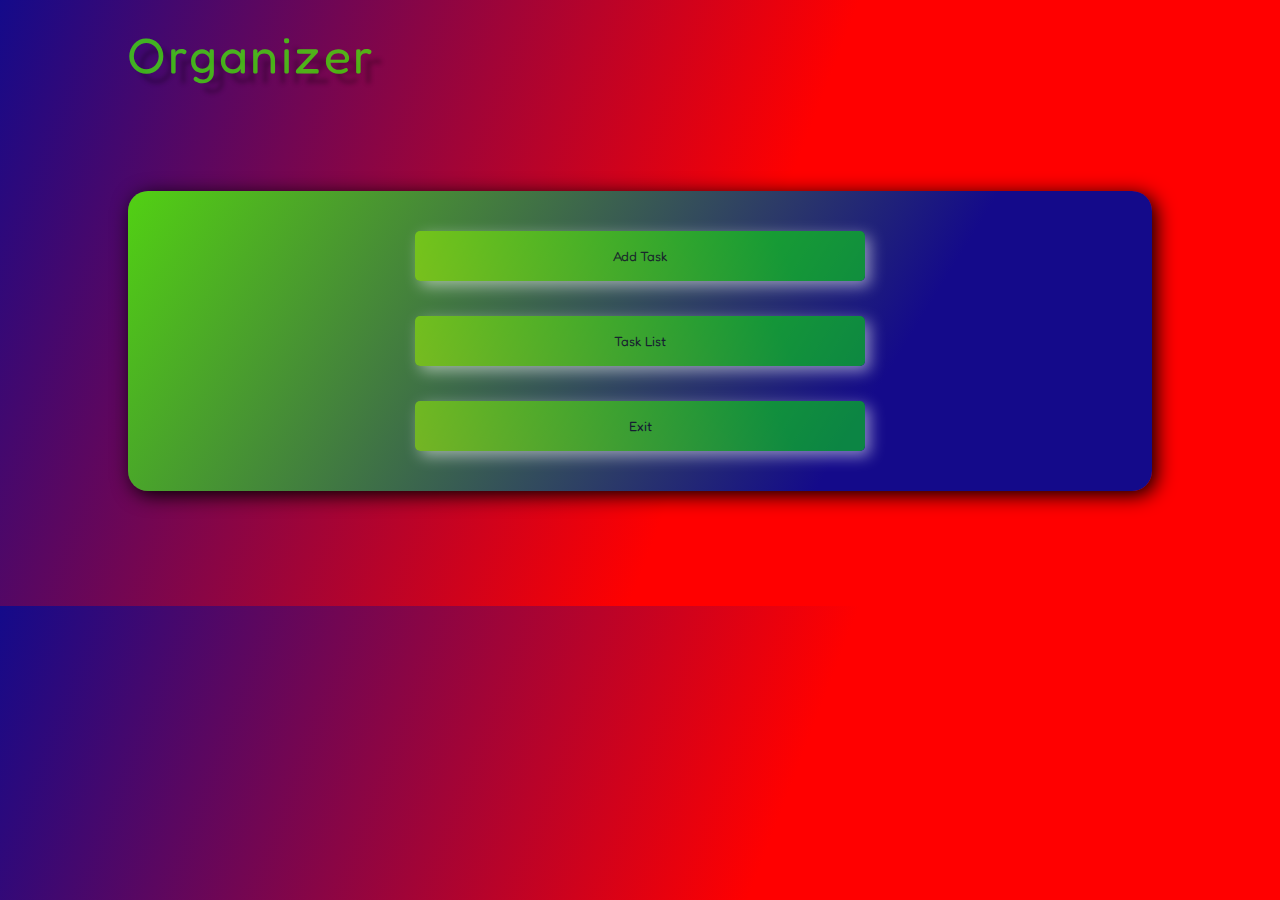
<file: src/main/resources/templates/index.html>
<!DOCTYPE html>
<html lang="en" xmlns:th="http://www.w3.org/1999/xhtml">
<head>

    <link href="https://fonts.googleapis.com/css?family=Fredoka+One" rel="stylesheet">
    <link href="../static/css/main.css" th:href="@{css/main.css}" rel="stylesheet"/>
    <link href="../static/css/starter.css" th:href="@{css/starter.css}" rel="stylesheet"/>


    <meta charset="UTF-8"/>

    <title>Organizer</title>
</head>
<body>
<header>
    <div class="container">
        <h1>Organizer</h1>
    </div>
</header>
<section>
    <div class="container">
            <input class="button" type="button" name="add" value="Add Task" onclick="location.href='/add'"/>
            <input class="button" type="button" name="list" value="Task List" onclick="location.href='/list'"/>
            <input class="button" type="button" name="exit" value="Exit" id="close-window" />
    </div>
</section>
<script type="text/javascript">
    document.getElementById("close-window").addEventListener("click", function(){
        window.open(this.window,'_self').close();
    });
</script>
</body>
</html>
</file>
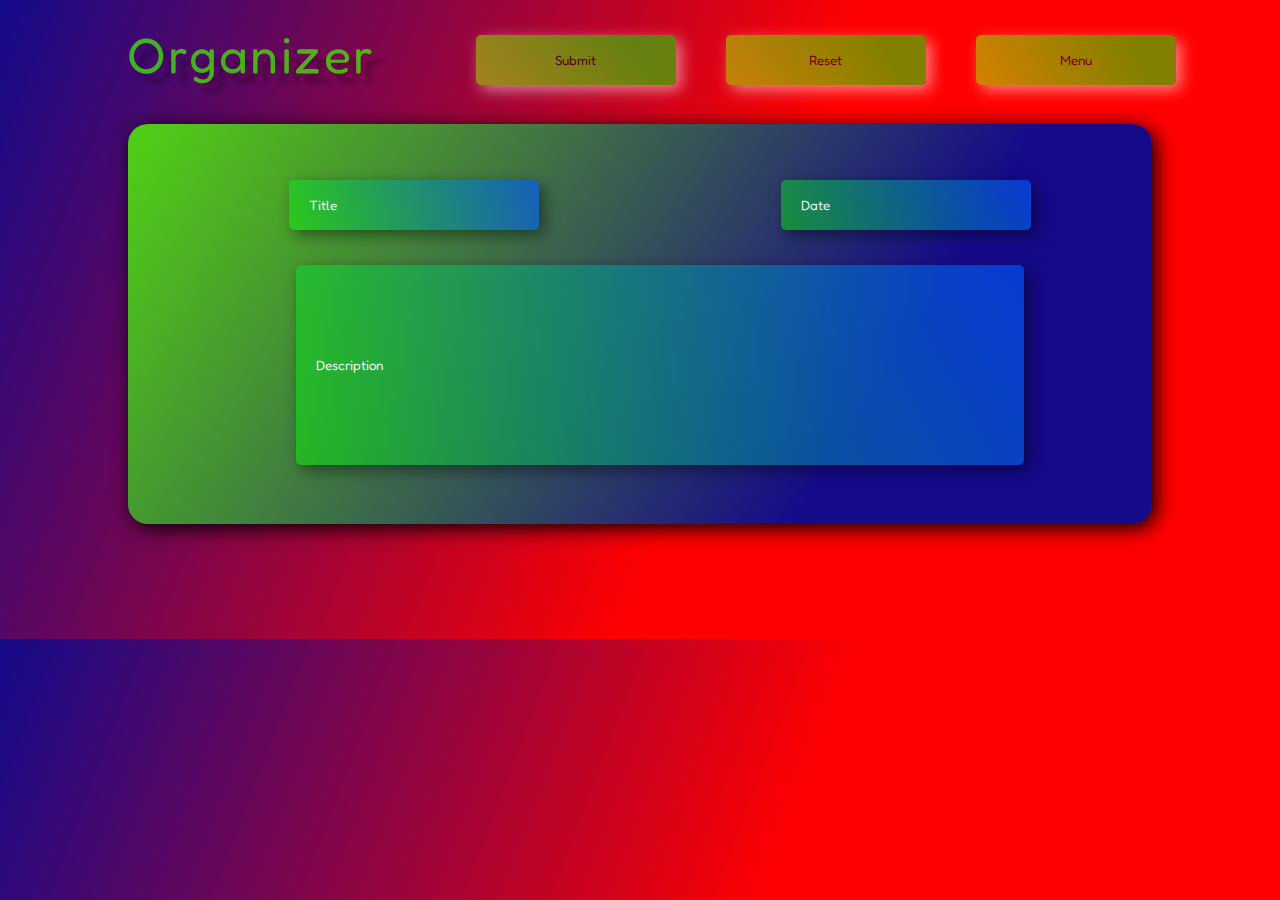
<file: src/main/resources/templates/addTask.html>
<!DOCTYPE html>
<html lang="en" xmlns:th="http://www.w3.org/1999/xhtml">
<head>
    <link href="https://fonts.googleapis.com/css?family=Fredoka+One" rel="stylesheet">
    <link href="../static/css/main.css" th:href="@{css/main.css}" rel="stylesheet"/>
    <link href="../static/css/starter.css" th:href="@{css/starter.css}" rel="stylesheet"/>

    <meta charset="UTF-8">
    <title>Add Task | Organizer</title>
</head>
<body>
<form action="#" th:action="@{/add}" th:object="${task}" method="post">
    <header>
        <div class="container" style="display: flex;">
            <h1>Organizer</h1>
            <div style="display: flex; margin-left: 100px;">
                <input class="button" style="width: 200px;" type="submit" value="Submit"/>
                <input class="button" style="width: 200px; margin-left: 50px;" type="reset" value="Reset"/>
                <input class="button" style="width: 200px; margin-left: 50px;" type="button" name="back" value="Menu"
                       onclick="location.href='/index'"/>
            </div>
        </div>
    </header>
    <section style="margin-top: -100px;">
        <div class="container" style="height: 400px;">
            <ul>
                <li style="display: flex;">
                    <input type="text" th:field="*{title}" placeholder="Title" />
                    <input type="text" th:field="*{date}" placeholder="Date" />
                </li>
                <li>
                    <input type="text" th:field="*{description}" placeholder="Description"/>
                </li>
            </ul>
        </div>
    </section>
</form>
</body>
</html>
</file>
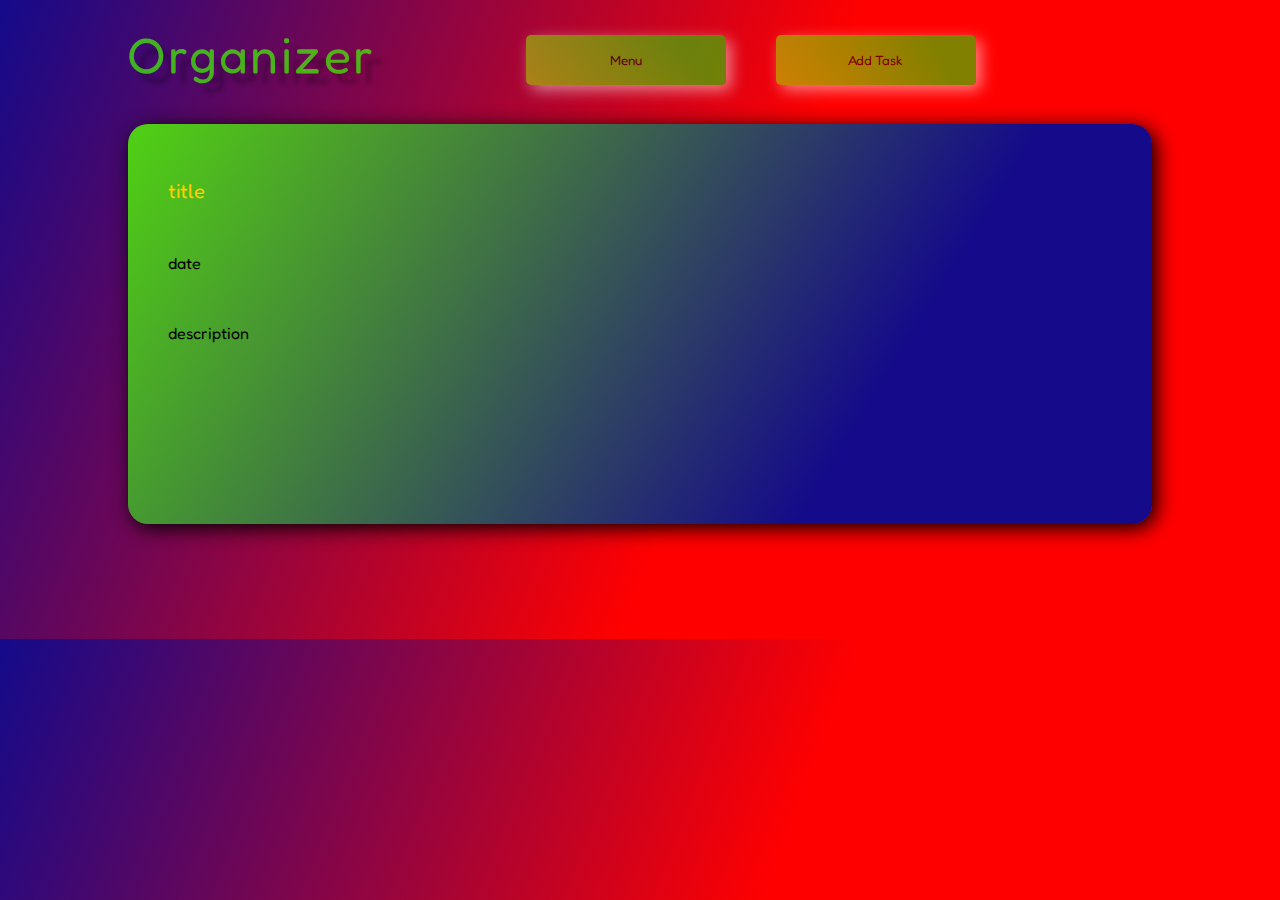
<file: src/main/resources/templates/result.html>
<!DOCTYPE html>
<html lang="en" xmlns:th="http://www.w3.org/1999/xhtml">
<head>
    <link href="https://fonts.googleapis.com/css?family=Fredoka+One" rel="stylesheet" />
    <link href="../static/css/main.css" th:href="@{css/main.css}" rel="stylesheet"/>
    <link href="../static/css/starter.css" th:href="@{css/starter.css}" rel="stylesheet"/>

    <meta charset="UTF-8">
    <title>Result Task | Organizer</title>
</head>
<body>
<header>
    <div class="container" style="display: flex;">
        <h1>Organizer</h1>
        <div style="display: flex; margin-left: 100px;">
            <input class="button" style="width: 200px; margin-left: 50px;" type="button" name="menu" value="Menu" onclick="location.href='/index'"/>
            <input class="button" style="width: 200px; margin-left: 50px;" type="button" name="addTask" value="Add Task" onclick="location.href='/add'" />
        </div>
    </div>
</header>
<section style="margin-top: -100px;">
    <div class="container" style="height: 400px;">
        <ul>
            <li class="result" style="font-size: 20px; color: #ffd100;">
                <label th:field="*{title}" th:text="'Title: ' + ${task.title}">title</label>
            </li>
            <li class="result">
                <label th:field="*{date}" th:text="'Date: ' + ${task.date}">date</label>
            </li>
            <li class="result">
                <label th:field="*{description}" th:text="'Description: ' + ${task.description}">description</label>
            </li>
        </ul>
    </div>
</section>
</body>
</html>
</file>
